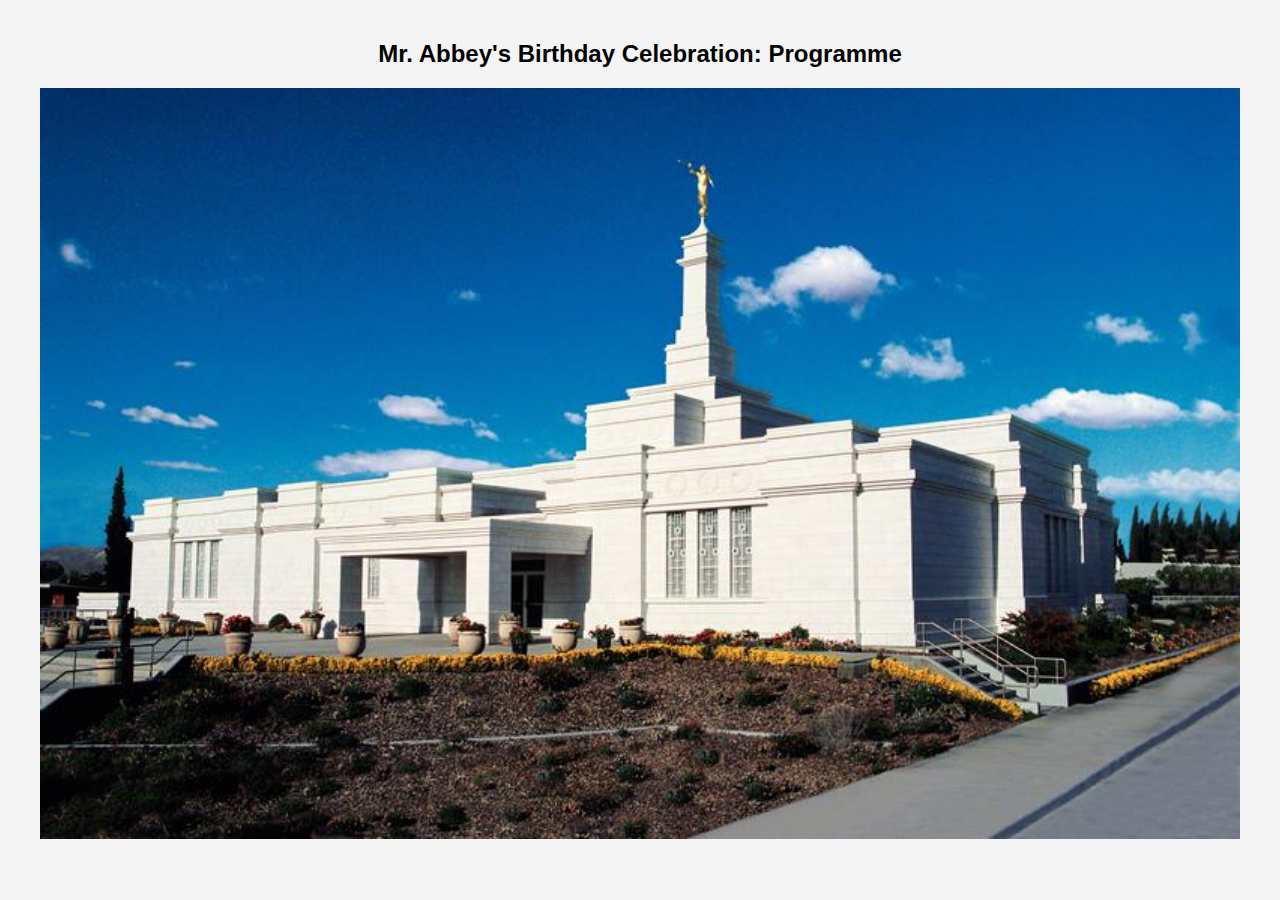
<file: Sample/index.html>
<!DOCTYPE html>
<html lang="en-US">

<head>
    <meta charset="UTF-8">
    <meta name="viewport" content="width=device-width, initial-scale=1.0">
    <title>Agenda</title>
    <link rel="stylesheet" href="styles/style.css">
    
</header>
<main>
    <h2>Mr. Abbey's Birthday Celebration: Programme </h2>
    <div class="Mr. Abbey's Birthday Celebration">
        <figure>
            <img src="images/ciudad-juarez-mexico-temple-lds.jpeg" 
                 srcset="images/ciudad-juarez-mexico-temple-lds.jpeg 600w,
                         images/ciudad-juarez-mexico-temple-lds.jpeg" 
                 sizes="(max-width: 600px) 100vw, 
                        (min-width: 601px) 50vw" 
                 alt="Agenda"> 
        </figure>
        <figure>
</file>
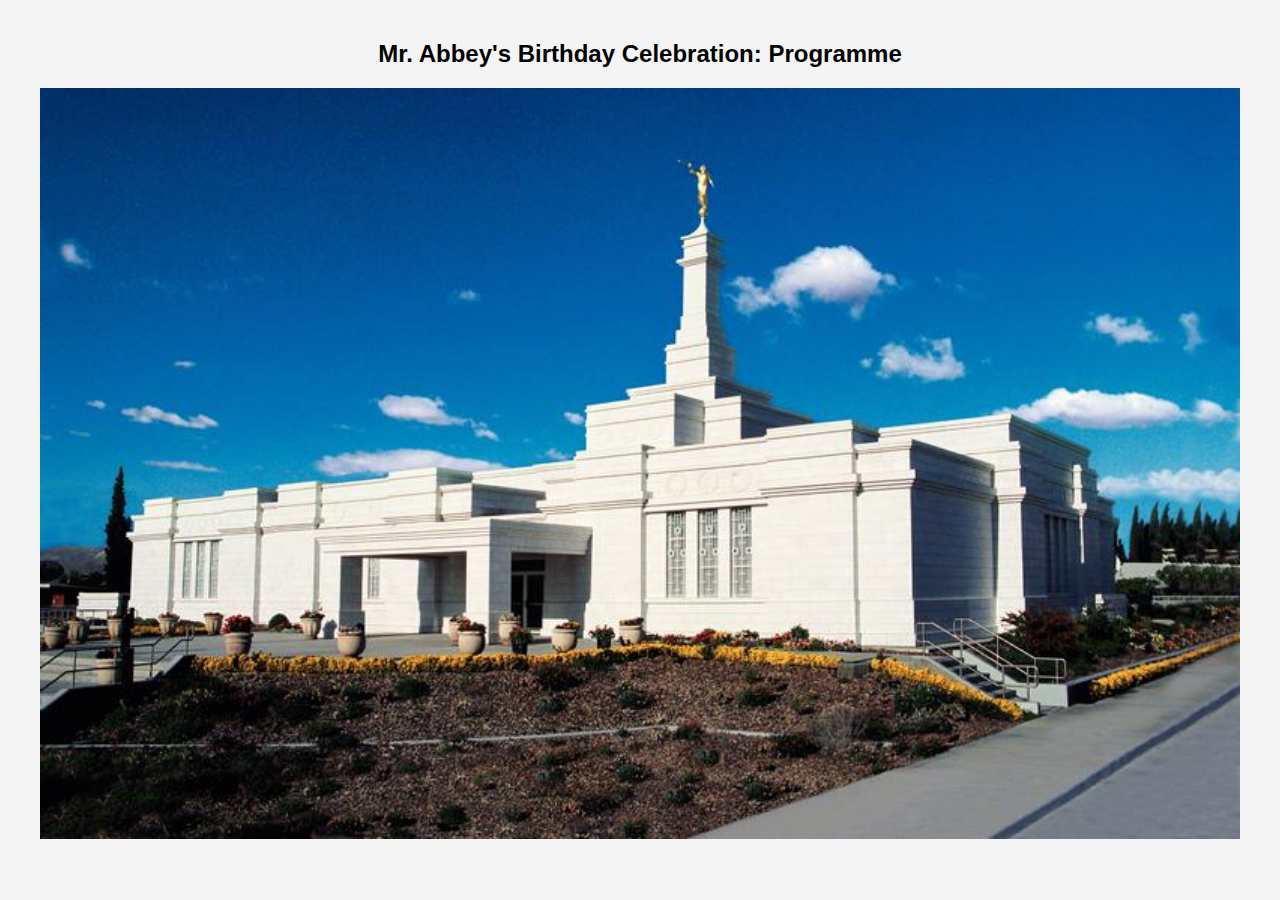
<file: Sample/agenda.html>
<!DOCTYPE html>
<html lang="en-US">

<head>
    <meta charset="UTF-8">
    <meta name="viewport" content="width=device-width, initial-scale=1.0">
    <title>Temple Album</title>
    <link rel="stylesheet" href="styles/style.css">
    
</header>
<main>
    <h2>Mr. Abbey's Birthday Celebration: Programme </h2>
    <div class="Mr. Abbey's Birthday Celebration">
        <figure>
            <img src="images/ciudad-juarez-mexico-temple-lds.jpeg" 
                 srcset="images/ciudad-juarez-mexico-temple-lds.jpeg 600w,
                         images/ciudad-juarez-mexico-temple-lds.jpeg" 
                 sizes="(max-width: 600px) 100vw, 
                        (min-width: 601px) 50vw" 
                 alt="Agenda"> 
        </figure>
        <figure>
</file>
<file: Sample/styles/style.css>
/* General Styles */
body {
    font-family: 'Roboto', sans-serif;
    margin: 0;
    padding: 0;
    background-color: #f4f4f4;
    color: #020203;
    display: flex;
    flex-direction: column;
    align-items: center;
  }
  
  header {
    width: 100%;
    background-color: #2e49c0;
    color: white;
    padding: 1rem;
    text-align: center;
    position: relative;
  }
  
  h1 {
    margin: 0;
  }
  
  nav {
    margin-top: 10px;
  }
  
  .hamburger {
    display: block;
    background-color: transparent;
    border: none;
    color: white;
    font-size: 30px;
    position: absolute;
    right: 20px;
    top: 20px;
    cursor: pointer;
  }
  
  .nav-links {
    list-style: none;
    padding: 0;
    margin: 0;
    display: none;
    flex-direction: column;
    justify-content: center;
    gap: 20px;
    position: absolute;
    top: 30px;
    right: 40px;
    background-color: #2e49c0;
  }
  
  .nav-links.show {
    display: flex;
  }
  
  .nav-links li a {
    text-decoration: none;
    color: white;
    font-weight: bold;
    transition: color 0.3s ease;
  }
  
  .nav-links li a:hover {
    color: #ccc;
  }
  
  main {
    max-width: 1200px;
    width: 100%;
    padding: 20px;
    text-align: center;
  }
  
  .gallery {
    display: grid;
    grid-template-columns: 1fr;
    gap: 20px;
  }
  
  figure {
    margin: 0;
  }
  
  img {
    width: 100%;
    height: auto;
  }
  
  figcaption {
    margin-top: 5px;
    font-weight: bold;
  }
  
  footer {
    background-color: #2e49c0;
    color: white;
    padding: 10px;
    width: 100%;
    text-align: center;
  }
  
  footer p {
    margin: 5px 0;
  }
  
  /* Media queries for zooming behavior */
  @media (min-width: 768px) {
    .hamburger {
        display: none;
    }
  
    .nav-links {
        display: flex;
        flex-direction: row;
        justify-content: center;
    }
  
    .gallery {
        grid-template-columns: repeat(3, 1fr);
    }
  }
  
  /**/
  .titlemain{
    text-align: left;
    position: relative;
    left: 20px;
    }
</file>
